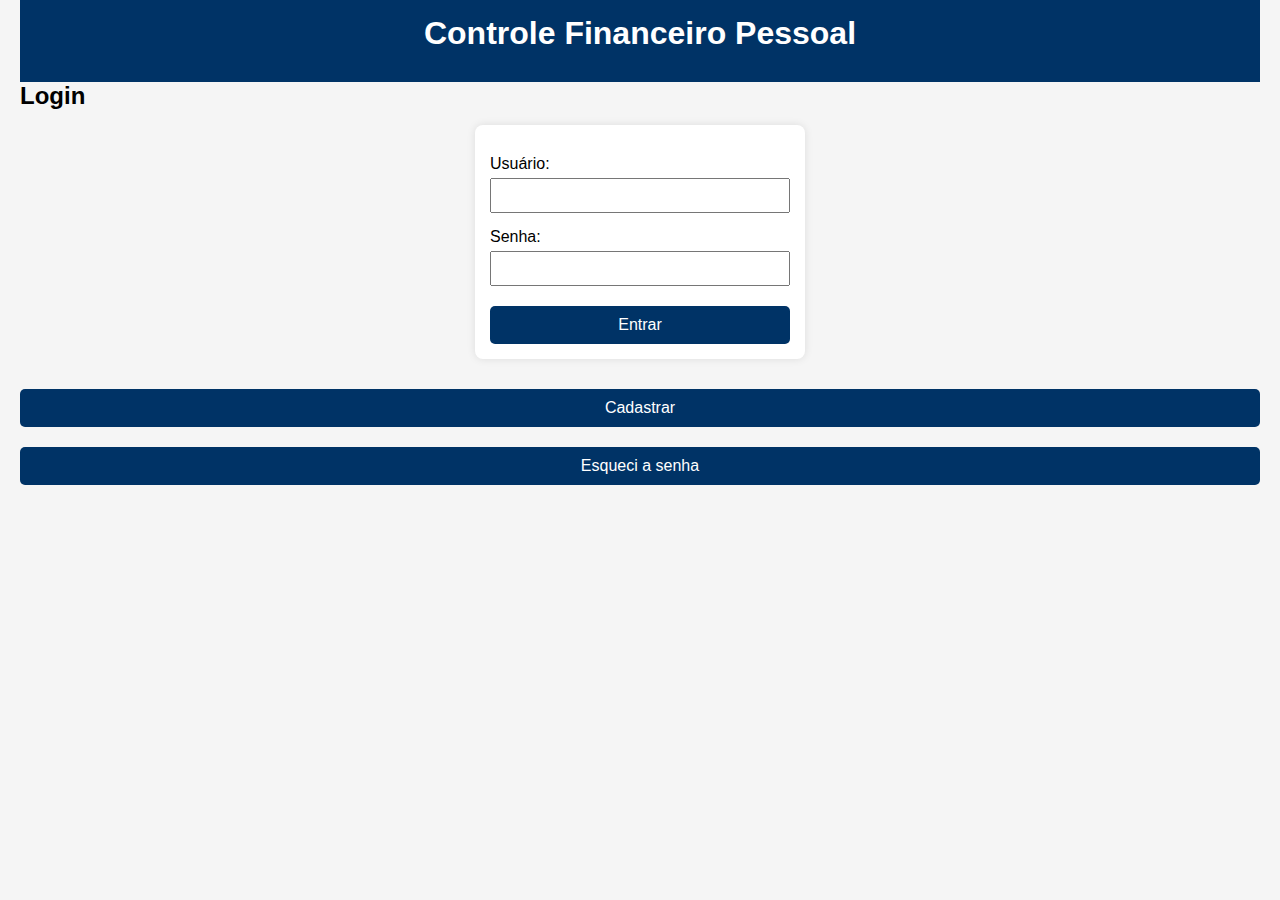
<file: index.html>
<!DOCTYPE html>
<html lang="pt-BR">
<head>
  <meta charset="UTF-8" />
  <meta name="viewport" content="width=device-width, initial-scale=1" />
  <title>Controle Financeiro</title>
  <link rel="stylesheet" href="style.css" />
</head>
<body>
  <header>
    <h1>Controle Financeiro Pessoal</h1>
  </header>

  <main>
    <section id="login-section">
      <h2>Login</h2>
      <form id="login-form">
        <label for="username">Usuário:</label>
        <input type="text" id="username" name="username" required />

        <label for="password">Senha:</label>
        <input type="password" id="password" name="password" required />

        <button type="submit">Entrar</button>
      </form>

      <div style="margin-top: 10px;">
        <button onclick="location.href='register.html'">Cadastrar</button>
        <button onclick="location.href='reset.html'">Esqueci a senha</button>
      </div>
    </section>

    <section id="dashboard" style="display:none;">
      <h2>Bem-vindo!</h2>
      <p>Aqui vai o controle das suas entradas, saídas, cartões, investimentos e planejamento.</p>
    </section>
  </main>

  <script src="script.js"></script>
</body>
</html>
</file>
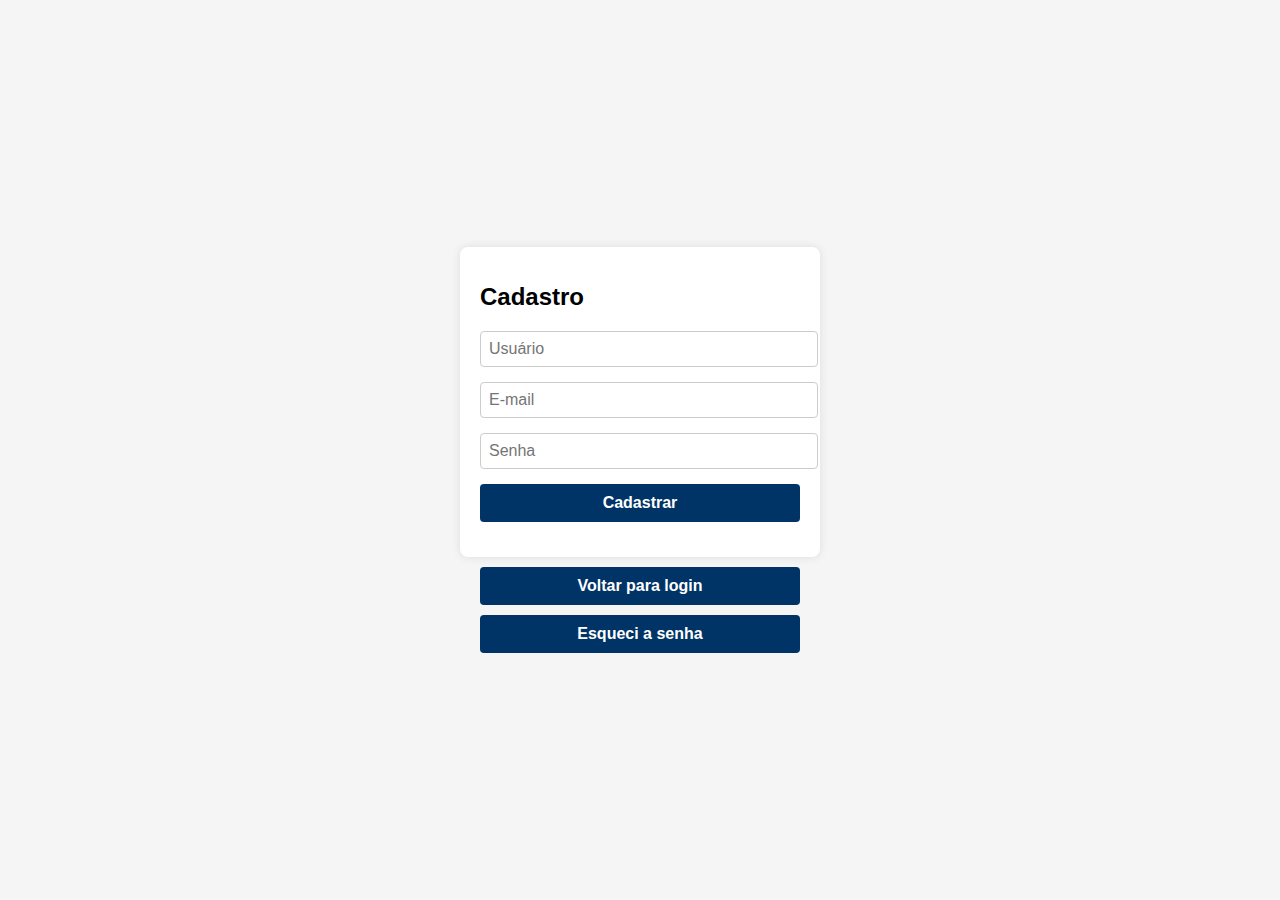
<file: register.html>
<!DOCTYPE html>
<html lang="pt-BR">
<head>
  <meta charset="UTF-8" />
  <title>Cadastro - Controle Financeiro</title>
  <style>
    body {
      font-family: Arial, sans-serif;
      background: #f5f5f5;
      display: flex;
      justify-content: center;
      align-items: center;
      height: 100vh;
      margin: 0;
      flex-direction: column;
    }
    form {
      background: white;
      padding: 20px;
      border-radius: 8px;
      width: 320px;
      box-shadow: 0 0 10px rgba(0,0,0,0.1);
    }
    h1 {
      margin-bottom: 20px;
      font-weight: 700;
      font-size: 1.5rem;
    }
    input {
      width: 100%;
      padding: 8px;
      margin-bottom: 15px;
      border: 1px solid #ccc;
      border-radius: 4px;
      font-size: 1rem;
    }
    button {
      background: #003366;
      color: white;
      border: none;
      width: 100%;
      padding: 10px;
      font-weight: 700;
      cursor: pointer;
      border-radius: 4px;
      font-size: 1rem;
    }
    button:hover {
      background: #0055aa;
    }
    .link-buttons {
      margin-top: 10px;
      display: flex;
      flex-direction: column;
      gap: 10px;
      width: 320px;
    }
    .link-buttons button {
      background-color: #003366;
      color: white;
    }
    #mensagem {
      margin-top: 15px;
      font-weight: 600;
      color: red;
      text-align: center;
    }
  </style>
</head>
<body>
  <form id="registerForm">
    <h1>Cadastro</h1>
    <input type="text" name="username" placeholder="Usuário" required />
    <input type="email" name="email" placeholder="E-mail" required />
    <input type="password" name="password" placeholder="Senha" required />
    <button type="submit">Cadastrar</button>
    <div id="mensagem"></div>
  </form>

  <div class="link-buttons">
    <button onclick="window.location.href='index.html'">Voltar para login</button>
    <button onclick="window.location.href='reset.html'">Esqueci a senha</button>
  </div>

  <script>
    document.getElementById('registerForm').addEventListener('submit', function(e) {
      e.preventDefault();

      const username = this.username.value.trim();
      const email = this.email.value.trim();
      const password = this.password.value.trim();

      if (username && email && password) {
        localStorage.setItem('userData', JSON.stringify({ username, email, password }));
        alert('Cadastro realizado com sucesso!');
        window.location.href = 'index.html';
      } else {
        document.getElementById('mensagem').innerText = "Preencha todos os campos!";
      }
    });
  </script>
</body>
</html>
</file>
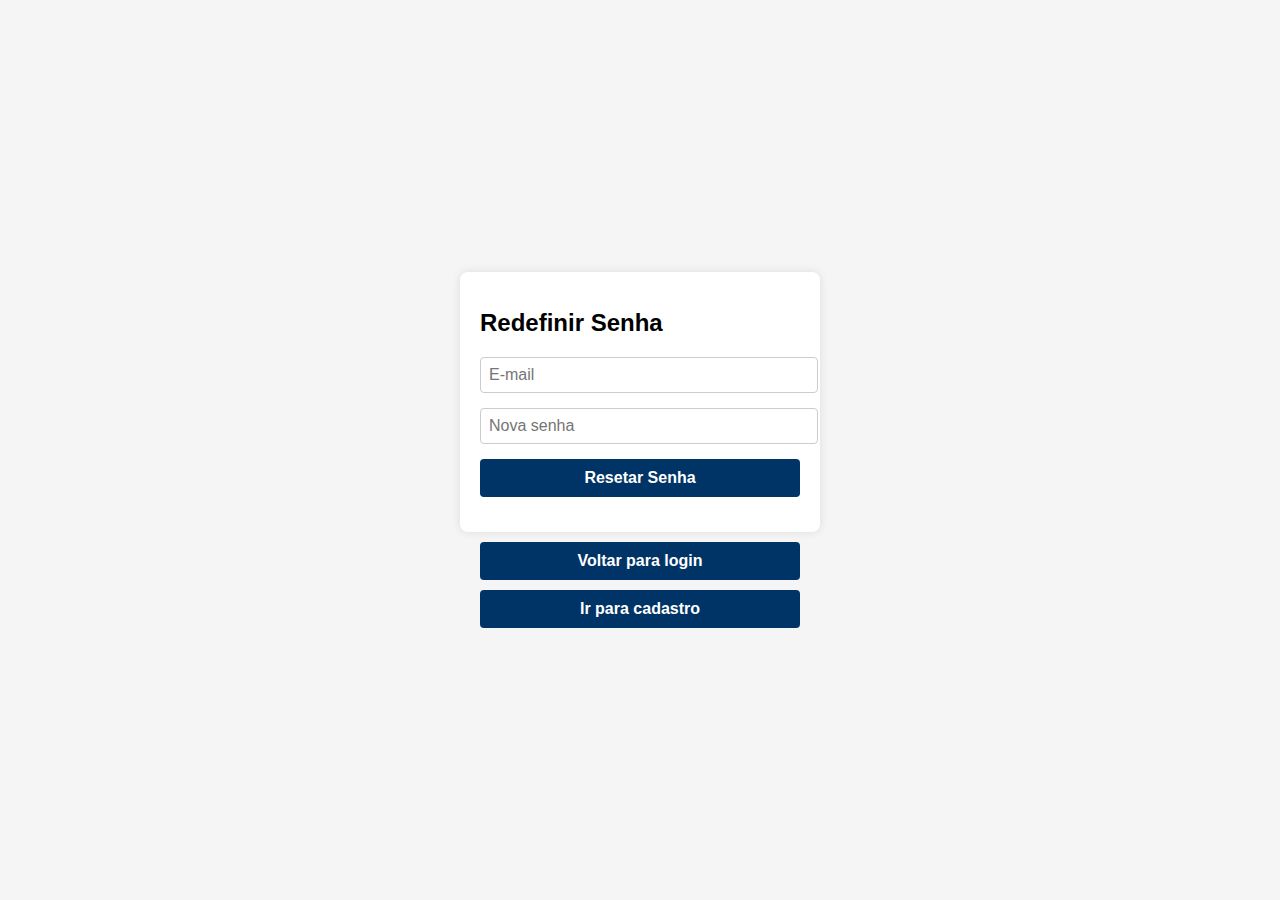
<file: reset-password.html>
<!DOCTYPE html>
<html lang="pt-BR">
<head>
  <meta charset="UTF-8" />
  <title>Resetar Senha</title>
  <style>
    body {
      font-family: Arial, sans-serif;
      background: #f5f5f5;
      display: flex;
      justify-content: center;
      align-items: center;
      height: 100vh;
      margin: 0;
      flex-direction: column;
    }
    form {
      background: white;
      padding: 20px;
      border-radius: 8px;
      width: 320px;
      box-shadow: 0 0 10px rgba(0,0,0,0.1);
    }
    h1 {
      margin-bottom: 20px;
      font-weight: 700;
      font-size: 1.5rem;
    }
    input {
      width: 100%;
      padding: 8px;
      margin-bottom: 15px;
      border: 1px solid #ccc;
      border-radius: 4px;
      font-size: 1rem;
    }
    button {
      background: #003366;
      color: white;
      border: none;
      width: 100%;
      padding: 10px;
      font-weight: 700;
      cursor: pointer;
      border-radius: 4px;
      font-size: 1rem;
    }
    button:hover {
      background: #0055aa;
    }
    .link-buttons {
      margin-top: 10px;
      display: flex;
      flex-direction: column;
      gap: 10px;
      width: 320px;
    }
    .link-buttons button {
      background-color: #003366;
      color: white;
    }
    #mensagem {
      margin-top: 15px;
      font-weight: 600;
      text-align: center;
      color: red;
    }
  </style>
</head>
<body>
  <form id="resetForm">
    <h1>Redefinir Senha</h1>
    <input type="email" name="email" placeholder="E-mail" required />
    <input type="password" name="newPassword" placeholder="Nova senha" required />
    <button type="submit">Resetar Senha</button>
    <div id="mensagem"></div>
  </form>

  <div class="link-buttons">
    <button onclick="window.location.href='index.html'">Voltar para login</button>
    <button onclick="window.location.href='register.html'">Ir para cadastro</button>
  </div>

  <script>
    document.getElementById('resetForm').addEventListener('submit', function(e) {
      e.preventDefault();

      const email = this.email.value.trim();
      const newPassword = this.newPassword.value.trim();
      const userData = JSON.parse(localStorage.getItem('userData'));
      const msg = document.getElementById('mensagem');

      if (userData && userData.email === email) {
        userData.password = newPassword;
        localStorage.setItem('userData', JSON.stringify(userData));
        msg.style.color = 'green';
        msg.innerText = "Senha redefinida com sucesso!";
        setTimeout(() => window.location.href = 'index.html', 2000);
      } else {
        msg.style.color = 'red';
        msg.innerText = "E-mail não encontrado!";
      }
    });
  </script>
</body>
</html>
</file>
<file: style.css>
body {
  font-family: Arial, sans-serif;
  background-color: #f5f5f5;
  margin: 0;
  padding: 0 20px;
}

header {
  background-color: #003366;
  color: white;
  padding: 15px 20px;
  text-align: center;
}

h1, h2 {
  margin: 0 0 15px 0;
}

form {
  max-width: 300px;
  margin: auto;
  background-color: white;
  padding: 15px;
  border-radius: 8px;
  box-shadow: 0 0 8px rgba(0,0,0,0.1);
}

label {
  display: block;
  margin-bottom: 5px;
  margin-top: 15px;
}

input[type="text"],
input[type="password"] {
  width: 100%;
  padding: 8px;
  box-sizing: border-box;
}

button {
  margin-top: 20px;
  width: 100%;
  padding: 10px;
  background-color: #003366;
  border: none;
  color: white;
  font-size: 16px;
  cursor: pointer;
  border-radius: 5px;
}

button:hover {
  background-color: #0055aa;
}
</file>
